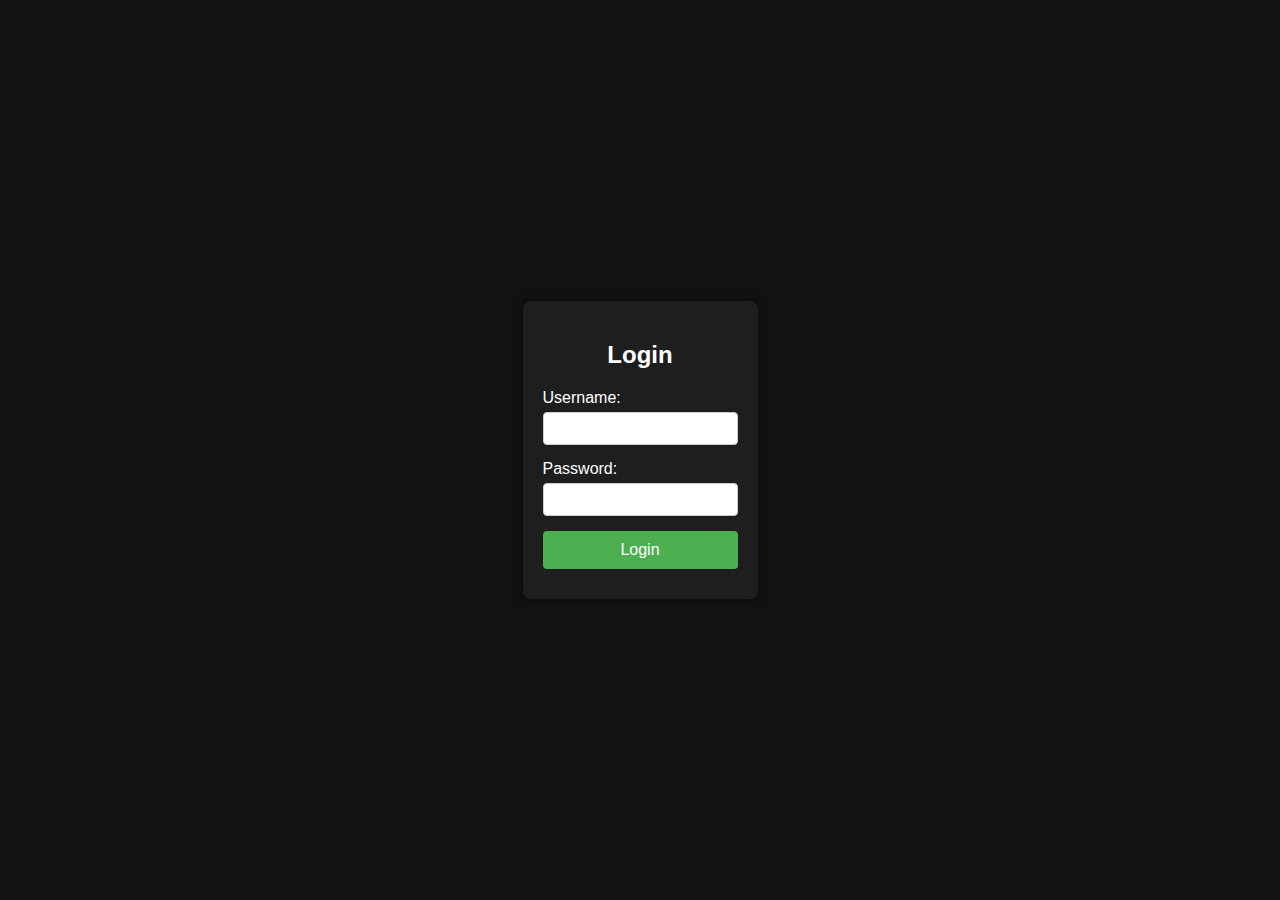
<file: index.html>
<!DOCTYPE html>
<html lang="en">
<head>
    <meta charset="UTF-8">
    <meta name="viewport" content="width=device-width, initial-scale=1.0">
    <title>Login Page</title>
    <style>
        body {
            font-family: Arial, sans-serif;
            background-color: #121212; /* Dark mode background */
            color: white; /* Light text for dark mode */
            display: flex;
            justify-content: center;
            align-items: center;
            height: 100vh;
            margin: 0;
        }

        .login-container {
            background-color: #1e1e1e;
            padding: 20px;
            border-radius: 8px;
            box-shadow: 0px 0px 10px rgba(0, 0, 0, 0.5);
        }

        h2 {
            text-align: center;
        }

        .form-group {
            margin-bottom: 15px;
        }

        label {
            display: block;
            margin-bottom: 5px;
        }

        input[type="text"],
        input[type="password"] {
            width: 100%;
            padding: 8px;
            box-sizing: border-box;
            border-radius: 4px;
            border: 1px solid #ccc;
        }

        .alert {
            color: red;
            margin-top: 10px;
            text-align: center;
        }

        .btn {
            width: 100%;
            padding: 10px;
            background-color: #4CAF50;
            border: none;
            color: white;
            font-size: 16px;
            cursor: pointer;
            border-radius: 4px;
        }

        .btn:hover {
            background-color: #45a049;
        }
    </style>
</head>
<body>

    <div class="login-container">
        <h2>Login</h2>
        <form id="loginForm">
            <div class="form-group">
                <label for="username">Username:</label>
                <input type="text" id="username" name="username" required>
            </div>
            <div class="form-group">
                <label for="password">Password:</label>
                <input type="password" id="password" name="password" required>
            </div>
            <button type="submit" class="btn">Login</button>
        </form>
        <div id="alert" class="alert"></div>
    </div>

    <script src="login.js"></script>
</body>
</html>
</file>
